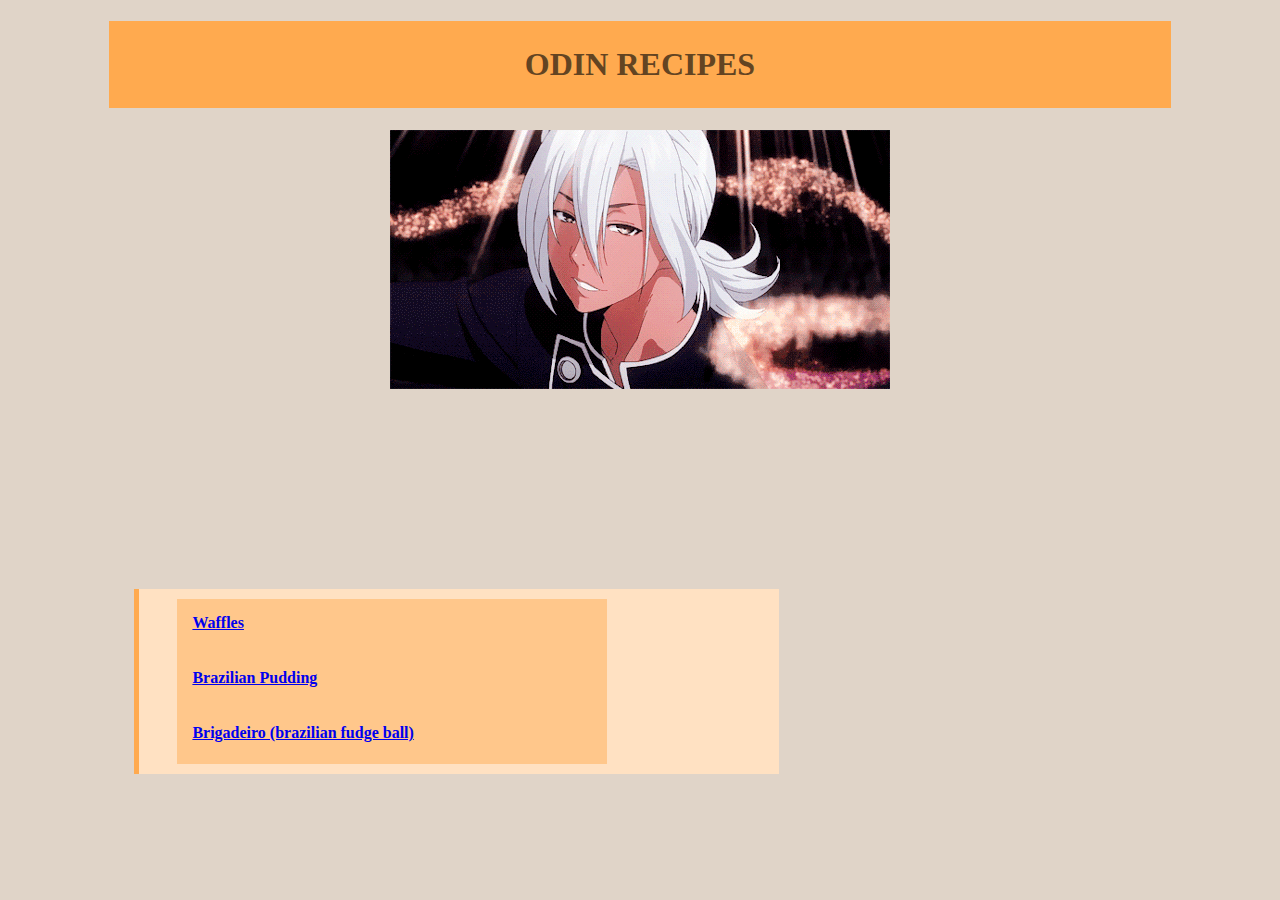
<file: index.html>
<!DOCTYPE html>
<html lang="en">

<head>
    <meta charset="UTF-8">
    <meta http-equiv="X-UA-Compatible" content="IE=edge">
    <meta name="viewport" content="width=device-width, initial-scale=1.0">
    <link href="css/styles.css" rel="stylesheet">
    <title>Odin Recipes</title>
</head>



<body>

    <h1  id="recipe">Odin Recipes</h1>

    <img id="main-image" src="/recipes/images/akira-hayama.gif" alt="hayama akira's gif">

    <ul class="main-list">

        <li class="main-recipes"><a href="./recipes/waffles.html"> Waffles</a></li>
        <li class="main-recipes"><a href="./recipes/pudim-de-leite.html">Brazilian Pudding</a></li>
        <li class="main-recipes"><a href="./recipes/brigadeiro-de-colher.html">Brigadeiro (brazilian fudge ball)</a></li>

    </ul>
    
</body>
</html>
</file>
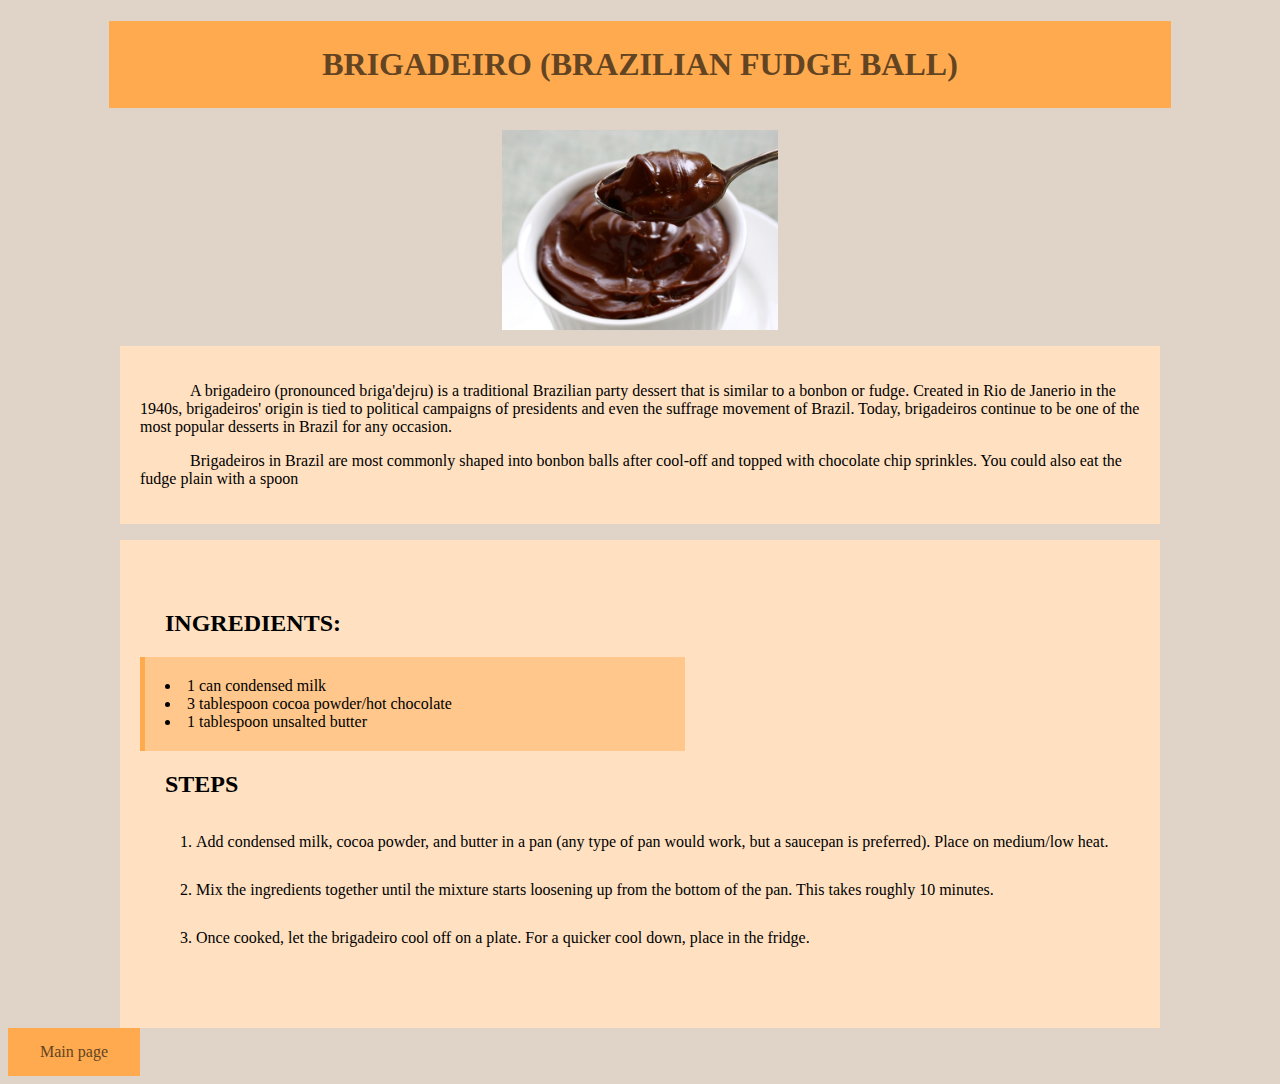
<file: recipes/brigadeiro-de-colher.html>
<!DOCTYPE html>
<html lang="en">

<head>
    <meta charset="UTF-8">
    <meta http-equiv="X-UA-Compatible" content="IE=edge">
    <meta name="viewport" content="width=device-width, initial-scale=1.0">
    <link href="../css/styles.css" rel="stylesheet">
    <title>Brigadeiro (brazilian fudge ball)</title>
</head>



<body>

    <h1 class="dishes">Brigadeiro (brazilian fudge ball)</h1>
    
    <img id="brigadeiro-img" src="./images/brigadeiro-de-colher.jpg" alt="Spoon ">

    <div class="dish-text">
        <p>A brigadeiro (pronounced bɾiga'dejɾu) is a traditional Brazilian party dessert that is similar to a bonbon or fudge. Created in Rio de Janerio in the 1940s, brigadeiros' origin is tied to political campaigns of presidents and even the suffrage movement of Brazil. Today, brigadeiros continue to be one of the most popular desserts in Brazil for any occasion.</p>
        <p>Brigadeiros in Brazil are most commonly shaped into bonbon balls after cool-off and topped with chocolate chip sprinkles. You could also eat the fudge plain with a spoon</p>
    </div>
    

    <div class="ingredients-steps">

        <h2>Ingredients:</h2>
        <ul class="ingredient-list">
            <li>1 can condensed milk</li>
            <li>3 tablespoon cocoa powder/hot chocolate</li>
            <li>1 tablespoon unsalted butter</li>
        </ul>
    
        <h2>Steps</h2>
        <ol class="steps-list">
            <li>Add condensed milk, cocoa powder, and butter in a pan (any type of pan would work, but a saucepan is preferred). Place on medium/low heat.</li>
            <li>Mix the ingredients together until the mixture starts loosening up from the bottom of the pan. This takes roughly 10 minutes.</li>
            <li>Once cooked, let the brigadeiro cool off on a plate. For a quicker cool down, place in the fridge.</li>
        </ol>

    </div>

    <a href="../index.html" class="button">Main page</button>

    
</body>
</html>
</file>
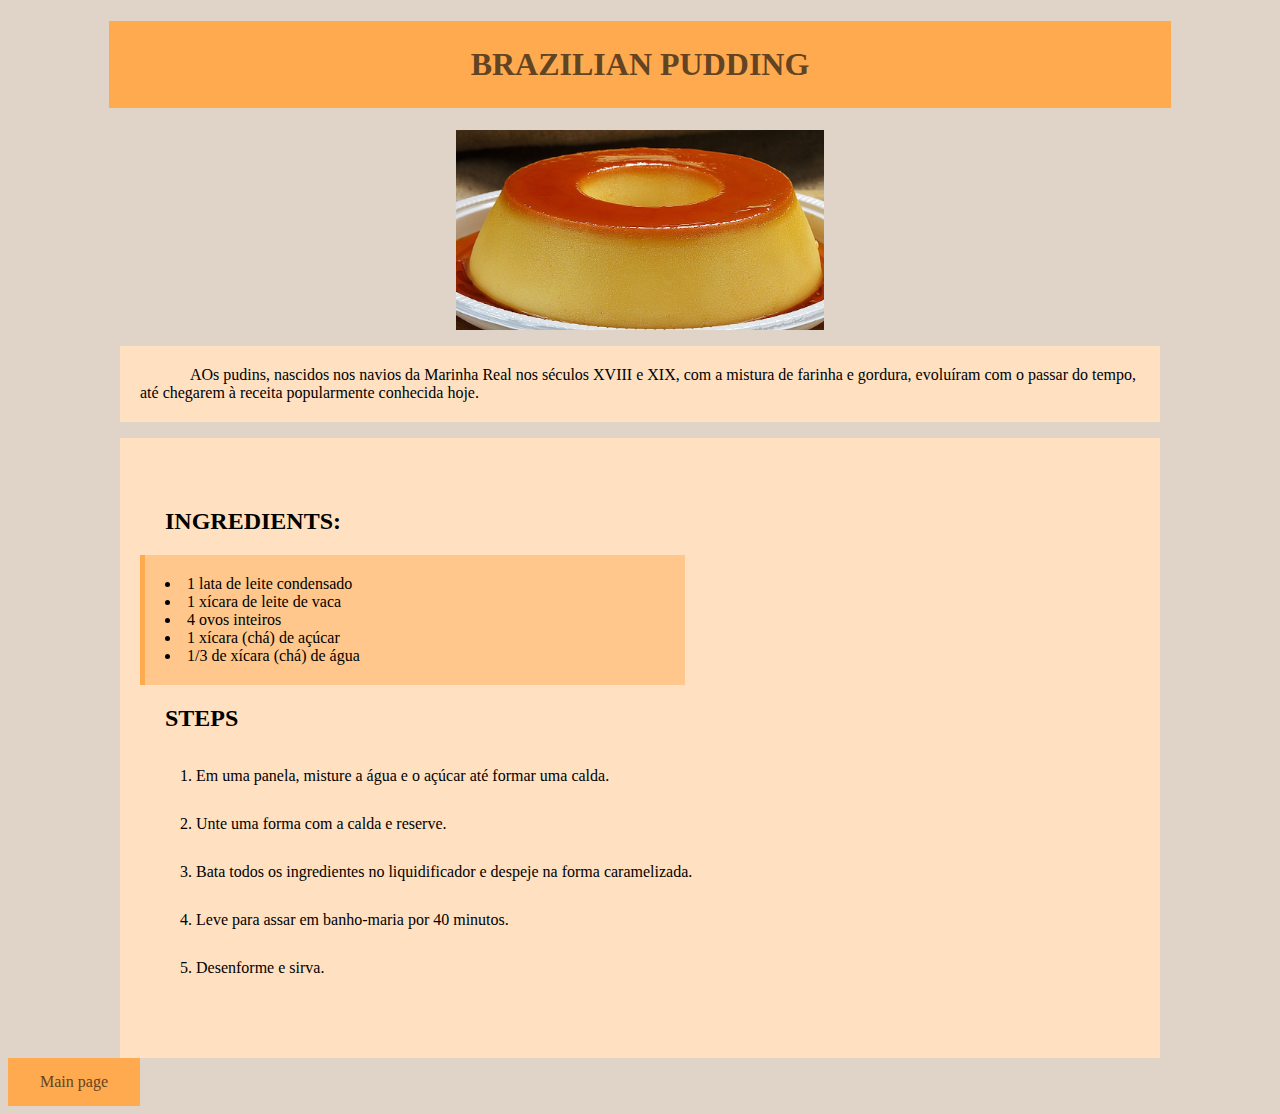
<file: recipes/pudim-de-leite.html>
<!DOCTYPE html>
<html lang="en">

<head>
    <meta charset="UTF-8">
    <meta http-equiv="X-UA-Compatible" content="IE=edge">
    <meta name="viewport" content="width=device-width, initial-scale=1.0">
    <link href="../css/styles.css" rel="stylesheet">
    <title>Pudim de Leite Condensado</title>
</head>


<body>

    <h1 class="dishes">Brazilian Pudding</h1>
    
    <img id="pudding" src="./images/pudim-de-leite.jpg" alt="Foto de um pudim de leite condensado.">

    <p class="dish-text">AOs pudins, nascidos nos navios da Marinha Real nos séculos XVIII e XIX, com a mistura de farinha e gordura, evoluíram com o passar do tempo, até chegarem à receita popularmente conhecida hoje.</p>
    

    <div class="ingredients-steps">

        <h2>Ingredients:</h2>
        <ul class="ingredient-list">
            <li>1 lata de leite condensado</li>
            <li>1 xícara de leite de vaca</li>
            <li>4 ovos inteiros</li>
            <li>1 xícara (chá) de açúcar</li>
            <li>1/3 de xícara (chá) de água</li>

        </ul>

        <h2>Steps</h2>
        <ol class="steps-list">
            <li>Em uma panela, misture a água e o açúcar até formar uma calda.</li>
            <li>Unte uma forma com a calda e reserve.</li>
            <li>Bata todos os ingredientes no liquidificador e despeje na forma caramelizada.</li>
            <li>Leve para assar em banho-maria por 40 minutos.</li>
            <li>Desenforme e sirva.</li>
        </ol>

    </div>

    <a href="../index.html" class="button">Main page</button>
    
</body>
</html>
</file>
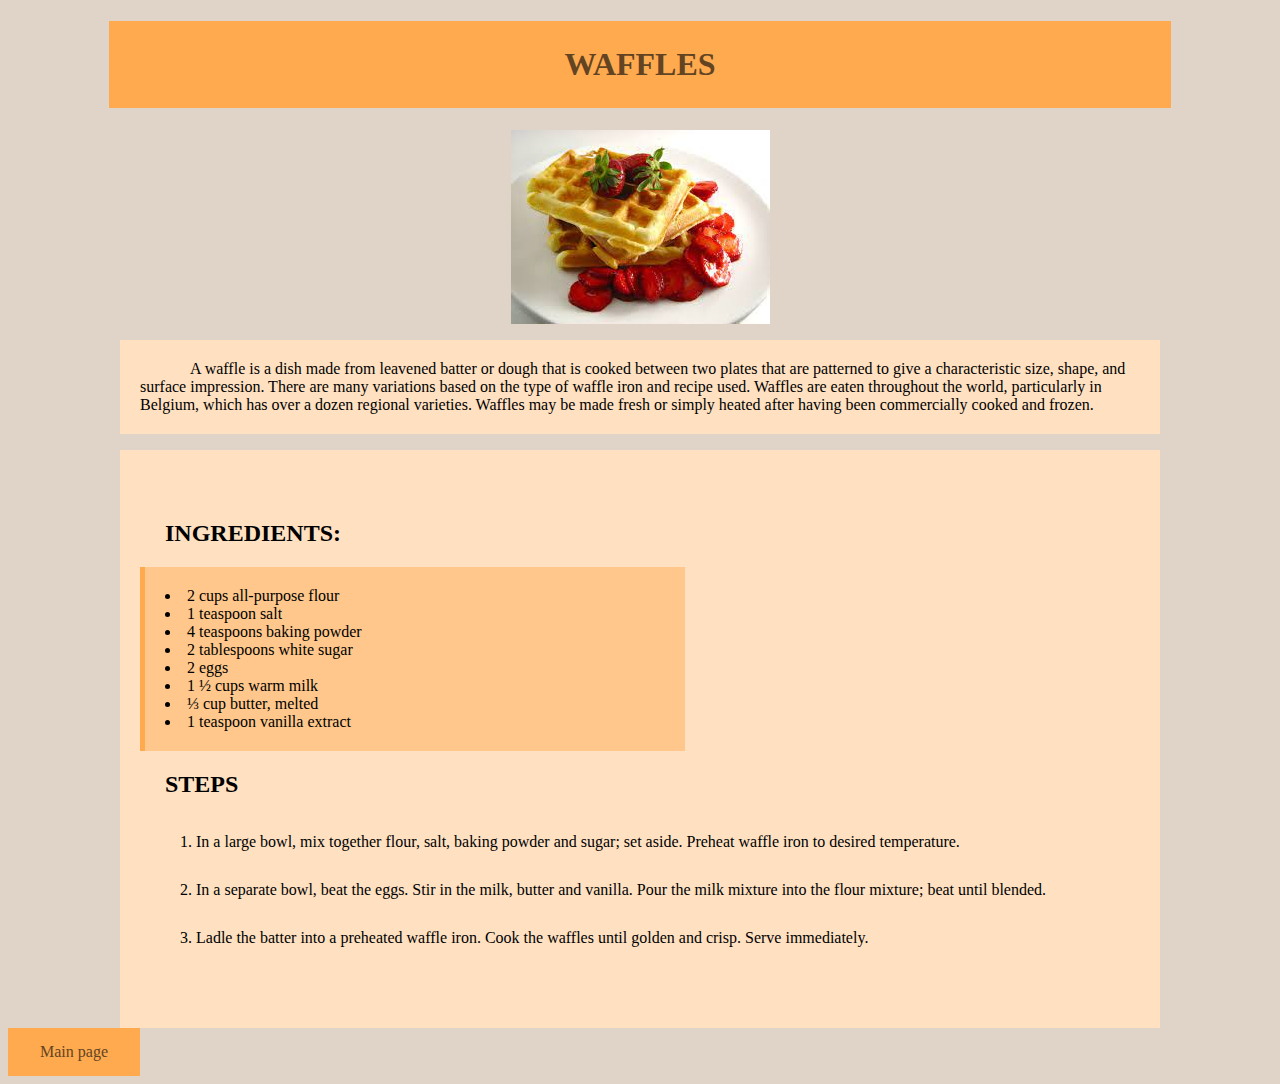
<file: recipes/waffles.html>
<!DOCTYPE html>
<html lang="en">

<head>
    <meta charset="UTF-8">
    <meta http-equiv="X-UA-Compatible" content="IE=edge">
    <meta name="viewport" content="width=device-width, initial-scale=1.0">
    <link href="../css/styles.css" rel="stylesheet">
    <title>Waffles</title>
</head>



<body>

    <h1 class="dishes">Waffles</h1>
    
    <img id="waffle-img" src="./images/waffles.jpeg" alt="Waffles with delicious strawberries.">

    <p class="dish-text">A waffle is a dish made from leavened batter or dough that is cooked between two plates that are patterned to give a characteristic size, shape, and surface impression. There are many variations based on the type of waffle iron and recipe used. Waffles are eaten throughout the world, particularly in Belgium, which has over a dozen regional varieties. Waffles may be made fresh or simply heated after having been commercially cooked and frozen.</p>
    

    <div class="ingredients-steps">

        <h2>Ingredients:</h2>
        <ul class="ingredient-list">
            <li>2 cups all-purpose flour</li>
            <li>1 teaspoon salt</li>
            <li>4 teaspoons baking powder</li>
            <li>2 tablespoons white sugar</li>
            <li>2 eggs</li>
            <li>1 ½ cups warm milk</li>
            <li>⅓ cup butter, melted</li>
            <li>1 teaspoon vanilla extract</li>
        </ul>

        <h2>Steps</h2>
        <ol class="steps-list">
            <li>In a large bowl, mix together flour, salt, baking powder and sugar; set aside. Preheat waffle iron to desired temperature.</li>
            <li>In a separate bowl, beat the eggs. Stir in the milk, butter and vanilla. Pour the milk mixture into the flour mixture; beat until blended.</li>
            <li>Ladle the batter into a preheated waffle iron. Cook the waffles until golden and crisp. Serve immediately.</li>
        </ol>

    </div>

    <a href="../index.html" class="button">Main page</button>

    
</body>
</html>
</file>
<file: css/styles.css>
body {
    background-color: #e0d4c8;
    font-family: "Tlwg Typewriter";
}

/* main page */

#recipe {
    background-color: #ffaa4f;
    color: #634422;
    width: 80%;
    margin-left: auto;
    margin-right: auto;

    font-family: Papyrus,fantasy;
    text-transform: uppercase;
    text-align: center;
    padding: 25px;
}

#main-image {
    width: 500px;
    height: auto;
    display: block;
    margin-left: auto;
    margin-right: auto;
    margin-bottom: 200px;
    
}

.main-list {
    width: 600px;
    background-color: #ffe1c2;
    border-left: 5px solid #ffaa4f;
    padding: 10px 20px;
    list-style-type: none;
    list-style-position: inside;
    margin-left: 10%;
}

.main-recipes {
    width: 400px;
    height: 25px;
    background-color: #ffc78b;
    padding: 15px;
    margin-left: 3%;
    font-family: "Tlwg Typewriter";
    font-weight: bold;
    color: black;
}



/* Layout's recipe */

.dishes {
    background-color: #ffaa4f;
    color: #634422;
    width: 80%;
    margin-left: auto;
    margin-right: auto;

    font-family: Papyrus,fantasy;
    text-transform: uppercase;
    text-align: center;
    padding: 25px;
}

.dish-text {
    background-color: #ffe1c2;
    color: black;
    width: 1000px;
    margin-left: auto;
    margin-right: auto;
    padding: 20px;
    text-indent: 50px;
    margin-bottom: 16px;
    margin-top: 16px;
}

.ingredients-steps {
    background-color: #ffe1c2;
    color: black;
    width: 1000px;
    margin-left: auto;
    margin-right: auto;
    padding: 50px 20px;
}

h2 {
    text-transform: uppercase;
    text-indent: 25px;
}

.ingredient-list {
    background-color: #ffc78b;
    width: 500px;
    border-left: 5px solid #ffaa4f;
    padding: 20px 20px;
    list-style-position: inside;
}

.steps-list  {
    list-style-position: inside;
    margin-left: auto;
    margin-right: auto;
}

.steps-list li {
    padding: 15px 0px;
}



/* Images scale*/

#waffle-img {
    width: 259px;
    height: auto;
    display:block;
    margin-left: auto;
    margin-right: auto;
}

#pudding {
    max-width: auto;    
    max-height: 200px;
    display:block;
    margin-left: auto;
    margin-right: auto;
}

#brigadeiro-img  {
    max-width: auto;    
    max-height: 200px;
    display:block;
    margin-left: auto;
    margin-right: auto;
}



/* Button */

.button {
    background-color: #ffaa4f;
    border: none;
    color: #634422;

    padding: 15px 32px;
    text-align: center;
    text-decoration: none;
    font-size: 16px;
    margin-left: auto;
    margin-right: auto;
    cursor: pointer;
    display: inline-block;   
}
</file>
